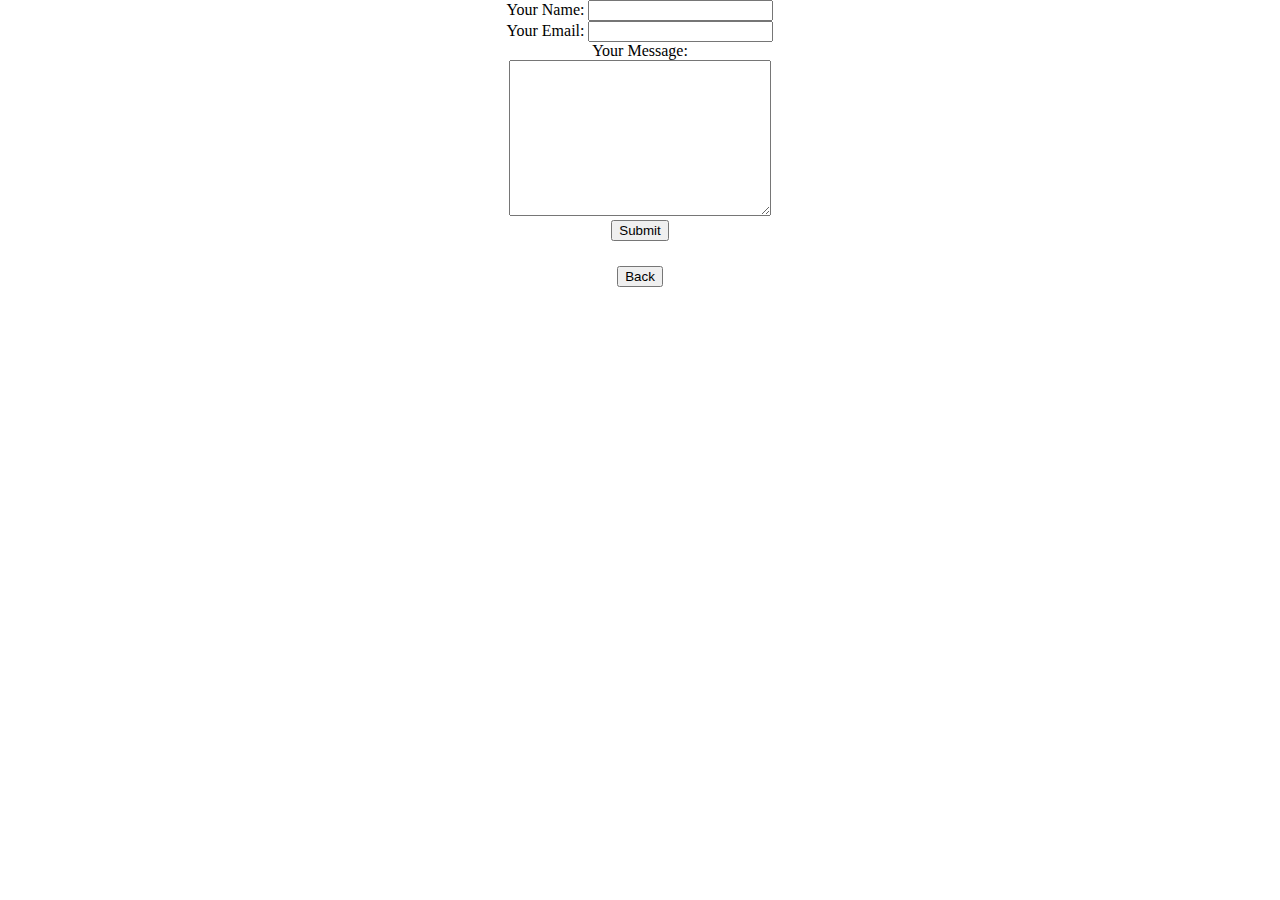
<file: contact-me.html>
<!DOCTYPE html>
<html lang="en">
<head>
  <meta charset="UTF-8">
  <meta name="viewport" content="width=device-width, initial-scale=1.0">
  <meta http-equiv="X-UA-Compatible" content="ie=edge">
  <title>Contact Me!</title>
  <link rel="stylesheet" href="css/styles.css">
</head>
<body>
  <form action="mailto:info@londonappbrewery.com" method="post" enctype="text/plain">
    <label>Your Name:</label>
    <input type="text" name="userName" value=""><br>
    <label>Your Email:</label>
    <input type="email" name="userEmail" value=""><br>
    <label>Your Message:</label><br>
    <textarea name="userMessage" id="" cols="30" rows="10"></textarea><br>
    <input type="submit">
  </form><br>
  <a href="index.html"><input type="button" name="backButton" value="Back"></a>
</body>
</html>
</doct>
</file>
<file: css/styles.css>
h1 {
  font-family: Sacramento, cursive;
  font-size: 5.325rem;
  color: #66BFBF;
  margin: 20px auto 0 auto;
  line-height: 2;
}

h2 {
  font-family: Montserrat, sans-serif;
  font-size: 32px;
  color: #66BFBF;
}

h3 {
  font-family: Montserrat, sans-serif;
  color: #11999E;
}

a {
  color: #11999E;
  font-family: Montserrat, sans-serif;
  font-size: 24px;
}

body {
  font-family: Merriweather, serif;
  margin: 0 0 0 0;
  text-align: center;
}

hr {
  color: #EAF6F6;
  border-style: none;
  border-top-style: dotted;
  border-color: grey;
  border-width: 5px;
  width: 5%;
  margin: 50px auto 50px auto;
}

.top-Container {
  background-color: #EAF6F6;
}

.middle-container {}

.bottom-container {
  height: 200px;
  background-color: #66BFBF;
  line-height: 2;
}

.profile {
  margin-top: 30px;
}

.topCloud {
  position: relative;
  top: 20px;
  left: 350px;
}

.bottomCloud {
  position: absolute;
  left: 550px;
}

.profilePic {
  height: 200px;
}

.computerImg {
  width: 20%;
  float: right;
  margin-left: 30px;
}

.codeImg {
  width: 25%;
  float: left;
  margin-right: 30px;
}

.h1Subtitle {
  font-weight: normal;
}

.skill-row {
  width: 50%;
  margin: 100px auto 100px auto;
  text-align: left;
  line-height: 2;
}

.footer-copyright {
  color: #EAF6F6;
  position: relative;
  top: 50px;
}

.footer-link {
  position: relative;
  top: 50px;
  padding: 50px;
}

.contact-me {
  margin-top: 50px;
  margin-bottom: 50px;
  line-height: 2;
}

.textBottom {
  padding: 5px;
  margin: 50px auto 50px auto;
}

.btn {
  -webkit-border-radius: 20px;
  -moz-border-radius: 20px;
  border-radius: 20px;
  height: 12px;
  line-height: 12px;
  color: #FFFFFF;
  font-family: sans-serif;
  width: 171px;
  font-size: 26px;
  font-weight: 200;
  padding: 22px;
  background-color: #66BFBF;
  border: solid #337FED 0px;
  text-decoration: none;
  display: inline-block;
  cursor: pointer;
  text-align: center;
}

.btn:hover {
  border: solid #99C624 0px;
  background: #1ED078;
  background-image: -webkit-linear-gradient(top, #1ED078, #3DEDF6);
  background-image: -moz-linear-gradient(top, #1ED078, #3DEDF6);
  background-image: -ms-linear-gradient(top, #1ED078, #3DEDF6);
  background-image: -o-linear-gradient(top, #1ED078, #3DEDF6);
  background-image: linear-gradient(to bottom, #1ED078, #3DEDF6);
  -webkit-border-radius: 20px;
  -moz-border-radius: 20px;
  border-radius: 20px;
  text-decoration: none;
}
</file>
